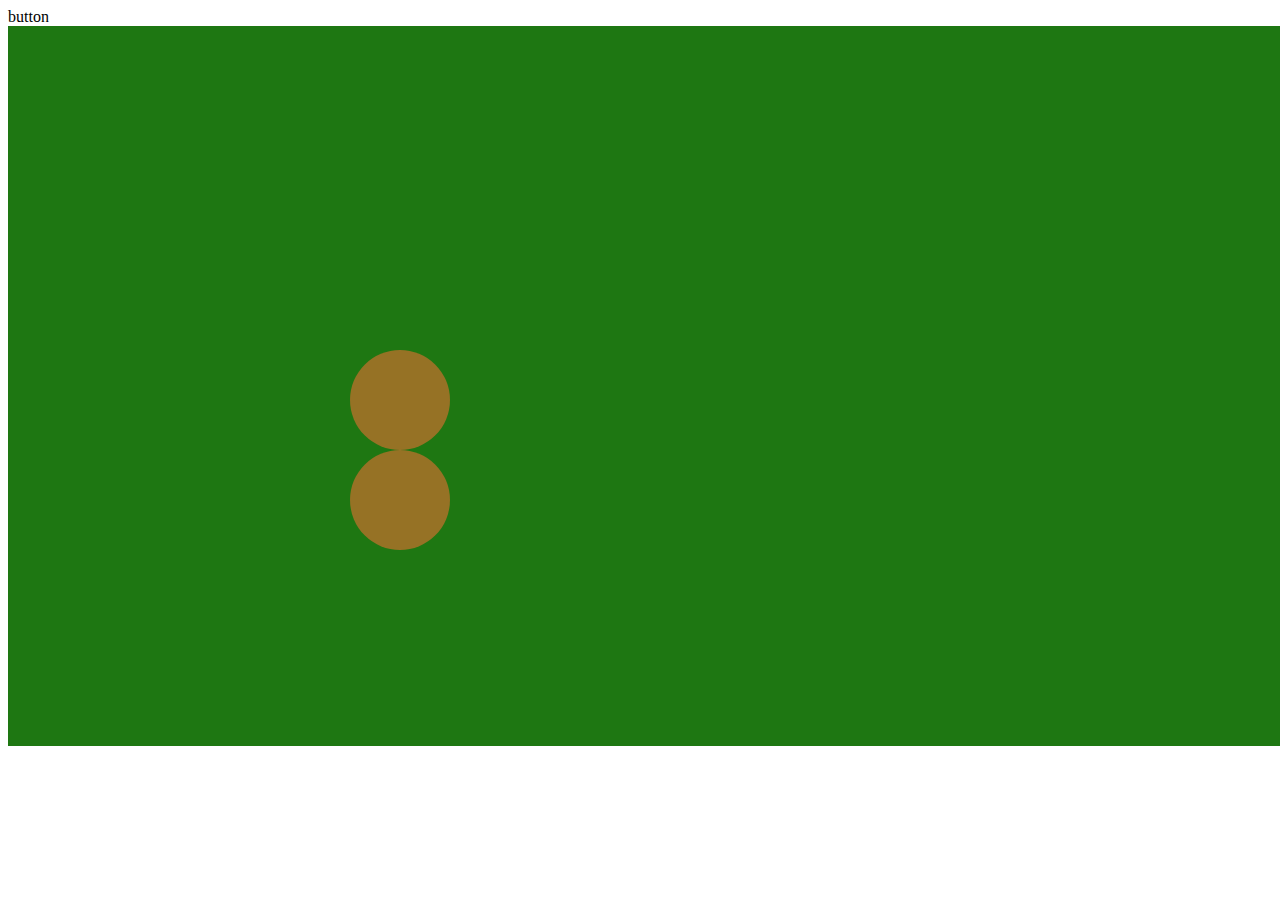
<file: hello-code/MG/snake_time/index.html>
<!DOCTYPE html>
<html lang="en">
<head>
    <meta charset="UTF-8">
    <meta name="viewport" content="width=device-width, initial-scale=1.0">
    <meta http-equiv="X-UA-Compatible" content="ie=edge">
    <title>Document</title>
    <link rel="stylesheet" href="style.css">
</head>
<body>

    <div id = "button" >button</div>

    <div class = "field">

        <div class ="units">

            <div class="unit" id="u01"> </div>
            <div class="unit" id="u02"> </div>
 



            </div>
        
    </div>
    <script type="text/javascript" src="script.js"></script>
</body>
</html>
</file>
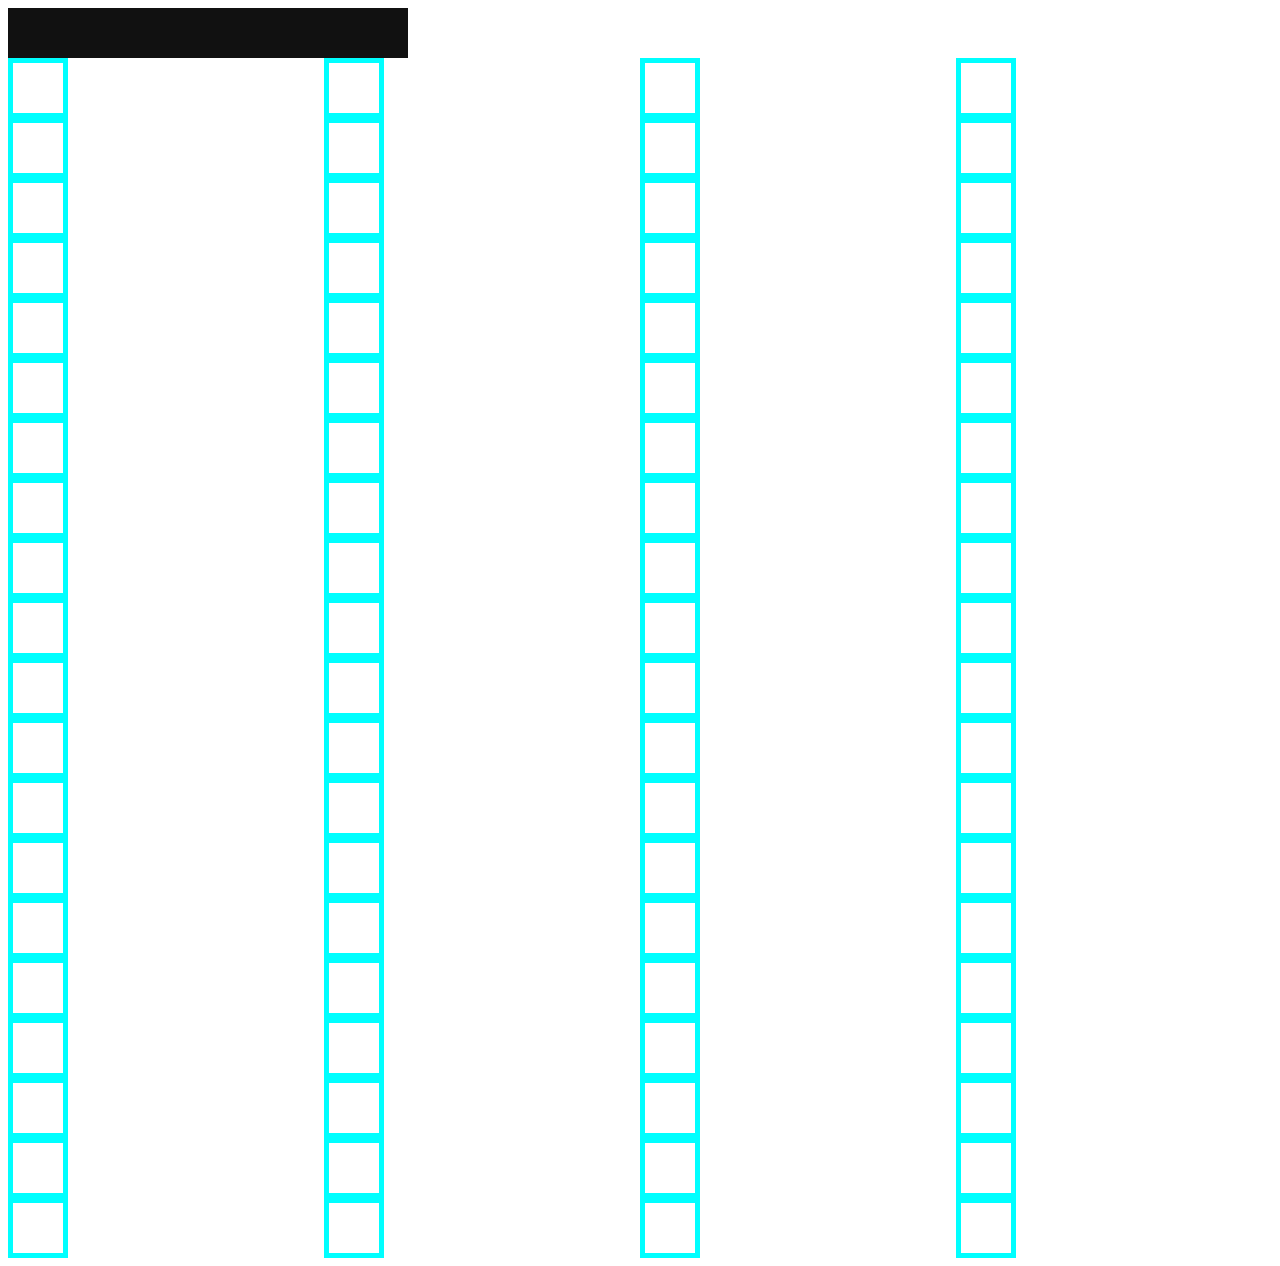
<file: hello-code/MG/land of mine/test2.html>
<!DOCTYPE html>
<html lang="en">
<head>
  <meta charset="UTF-8">
  <meta name="viewport" content="width=device-width, initial-scale=1.0">
  <meta http-equiv="X-UA-Compatible" content="ie=edge">
  <title>Document</title>
<style>

  .button {
    height: 50px;
    width: 400px;
    background: #111111;
  }


  .container {
    display: grid;
    grid-template-columns: repeat(4, 1fr);
  }

  .box {
    height: 50px;
    width: 50px;
    border-width: 5px;
    border-style: solid;
    border-color: aqua;
  }


</style>
</head>
<body>

<div class="button"></div>  

<div class="container" > 


<div class="box"></div>
<div class="box"></div>
<div class="box"></div>
<div class="box"></div>
<div class="box"></div>
<div class="box"></div>
<div class="box"></div>
<div class="box"></div>
<div class="box"></div>
<div class="box"></div>
<div class="box"></div>
<div class="box"></div>
<div class="box"></div>
<div class="box"></div>
<div class="box"></div>
<div class="box"></div>
<div class="box"></div>
<div class="box"></div>
<div class="box"></div>
<div class="box"></div>
<div class="box"></div>
<div class="box"></div>
<div class="box"></div>
<div class="box"></div>
<div class="box"></div>
<div class="box"></div>
<div class="box"></div>
<div class="box"></div>
<div class="box"></div>
<div class="box"></div>
<div class="box"></div>
<div class="box"></div>
<div class="box"></div>
<div class="box"></div>
<div class="box"></div>
<div class="box"></div>
<div class="box"></div>
<div class="box"></div>
<div class="box"></div>
<div class="box"></div>
<div class="box"></div>
<div class="box"></div>
<div class="box"></div>
<div class="box"></div>
<div class="box"></div>
<div class="box"></div>
<div class="box"></div>
<div class="box"></div>
<div class="box"></div>
<div class="box"></div>
<div class="box"></div>
<div class="box"></div>
<div class="box"></div>
<div class="box"></div>
<div class="box"></div>
<div class="box"></div>
<div class="box"></div>
<div class="box"></div>
<div class="box"></div>
<div class="box"></div>
<div class="box"></div>
<div class="box"></div>
<div class="box"></div>
<div class="box"></div>
<div class="box"></div>
<div class="box"></div>
<div class="box"></div>
<div class="box"></div>
<div class="box"></div>
<div class="box"></div>
<div class="box"></div>
<div class="box"></div>
<div class="box"></div>
<div class="box"></div>
<div class="box"></div>
<div class="box"></div>
<div class="box"></div>
<div class="box"></div>
<div class="box"></div>
<div class="box"></div>


</div>




  <script >
  
  var container = document.getElementsByClassName("container")[0];
var container_style = container.style;
var container_grid = container_style.gridTemplateColumns;
var container_bgc = container_style.backgroundColor;


var button = document.getElementsByClassName("button")[0];

button.addEventListener("click", function(){
  console.log("click in");
  container.style.gridTemplateColumns = "repeat(6, 1fr)"
  console.log("click out");
});


  
  </script>
</body>
</html>
</file>
<file: hello-code/MG/snake_time/style.css>
@charset "utf-8";

.field {
    background-color: rgb(30, 119, 18);
    width: 100vw;
    height: 80vh;
}

#u01 {
    height: 100px;
    width: 100px;
    border-radius: 50%;
    background-color: rgb(150, 114, 37);
    position: absolute;
    top: 350px;
    left: 350px;
}

#u02 {
    height: 100px;
    width: 100px;
    border-radius: 50%;
    background-color: rgb(150, 114, 37);
    position: absolute;
    top: 450px;
    left: 350px;
}
</file>
